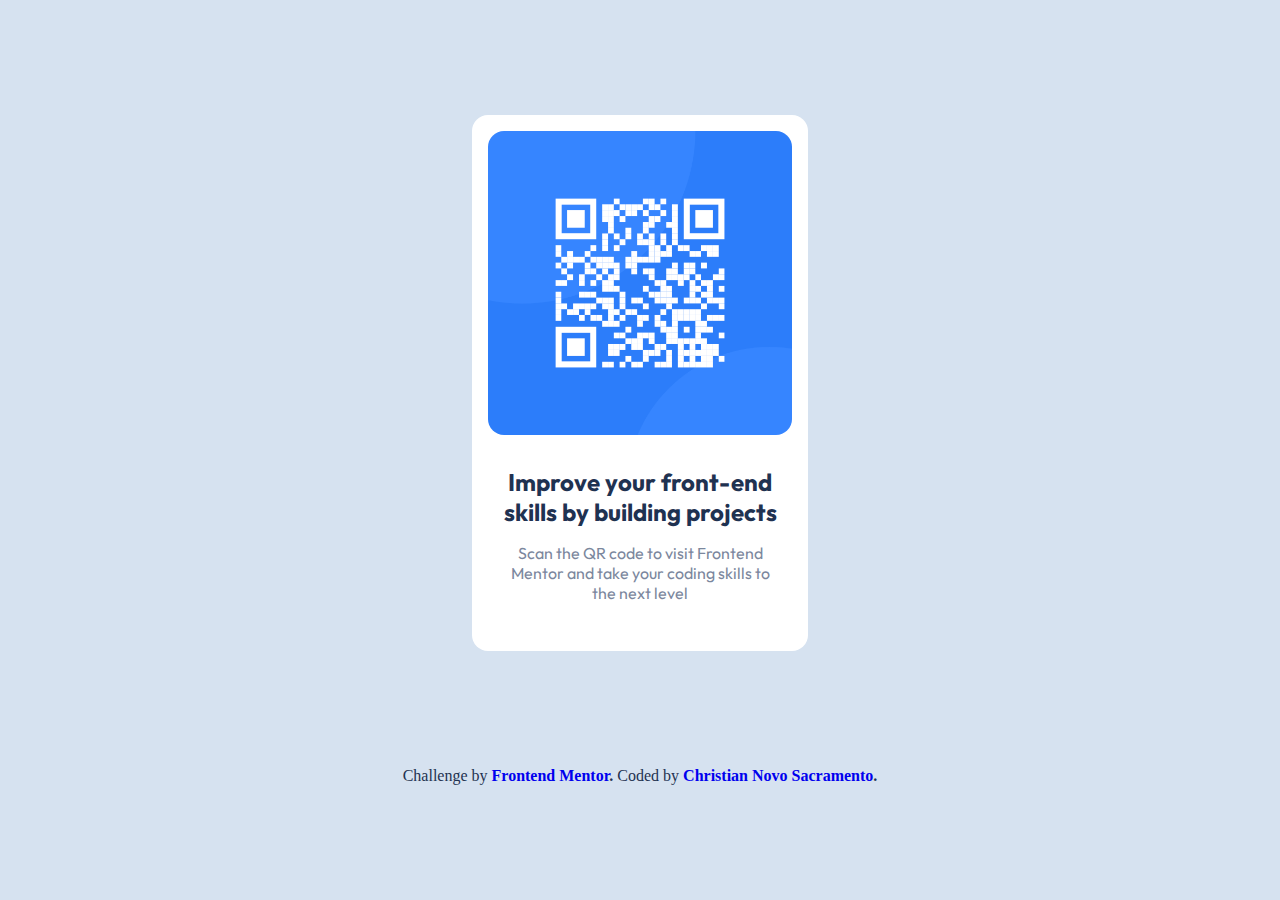
<file: 01-qr-code-component-main/index.html>
<!DOCTYPE html>
<html lang="en">

<head>
  <meta charset="UTF-8">
  <meta name="viewport" content="width=device-width, initial-scale=1.0">
  <!-- displays site properly based on user's device -->

  <link rel="icon" type="image/png" sizes="32x32" href="./images/favicon-32x32.png">
  <link rel="stylesheet" href="styles/style.css">

  <title>Frontend Mentor | QR code component</title>
  
</head>

<body>

  <main>

    <article class="card">

      <img class="qrImage" src="images/image-qr-code.png" alt="White QR code with blue background">

      <div class="qrText">
        <h2 class="qrTitle">Improve your front-end skills by building projects</h2>

        <p class="qrDescription">Scan the QR code to visit Frontend Mentor and take your coding skills to the next level </p>
      </div>

    </article>

  </main>

  <footer class="footer">
    Challenge by <strong><a class="link" href="https://www.frontendmentor.io?ref=challenge" target="_blank">Frontend Mentor</a>.</strong>
    Coded by <strong><a class="link" href="https://www.github.com/cnsacramento" target="_blank">Christian Novo Sacramento</a>.</strong>
  </footer>

</body>

</html>
</file>
<file: 01-qr-code-component-main/styles/style.css>
@import url('https://fonts.googleapis.com/css2?family=Outfit:wght@400;700&display=swap');

* {
    margin: 0;
    padding: 0;
    box-sizing: border-box;

    --color-white: hsl(0, 0%, 100%);
    --color-light-gray: hsl(212, 45%, 89%);
    --color-grayish-blue: hsl(220, 15%, 55%);
    --color-dark-blue: hsl(218, 44%, 22%);
    --font-outfit: "Outfit", sans-serif;
}

body {
    width: 100%;
    min-height: 100vh;
    display: flex;
    flex-direction: column;
    justify-content: space-evenly;
    align-items: center;
    background: var(--color-light-gray);
}


.card {
    background: var(--color-white);
    display: flex;
    flex-direction: column;
    gap: 2rem;
    border-radius: 1rem;
    max-width: 21rem;
    padding: 1rem 1rem 3rem 1rem;
    font-family: var(--font-outfit);
    box-shadow: #cdd3e5;
}

.card .qrImage {
    border-radius: 1rem;
}

.card .qrText {
    text-align: center;
    display: flex;
    flex-direction: column;
    gap: 1rem;
}

.card .qrTitle {
    font-weight: 700;
    color: var(--color-dark-blue);
}

.card .qrDescription {
    color: var(--color-grayish-blue);
    font-size: 1rem;
    font-weight: 400;
    padding: 0rem 1rem;
}

.footer {
    font-size: 1rem;
    font-weight: 400;
    color: var(--color-dark-blue);
    text-align: center;
}

.footer .link {
    text-decoration: none;
}
</file>
